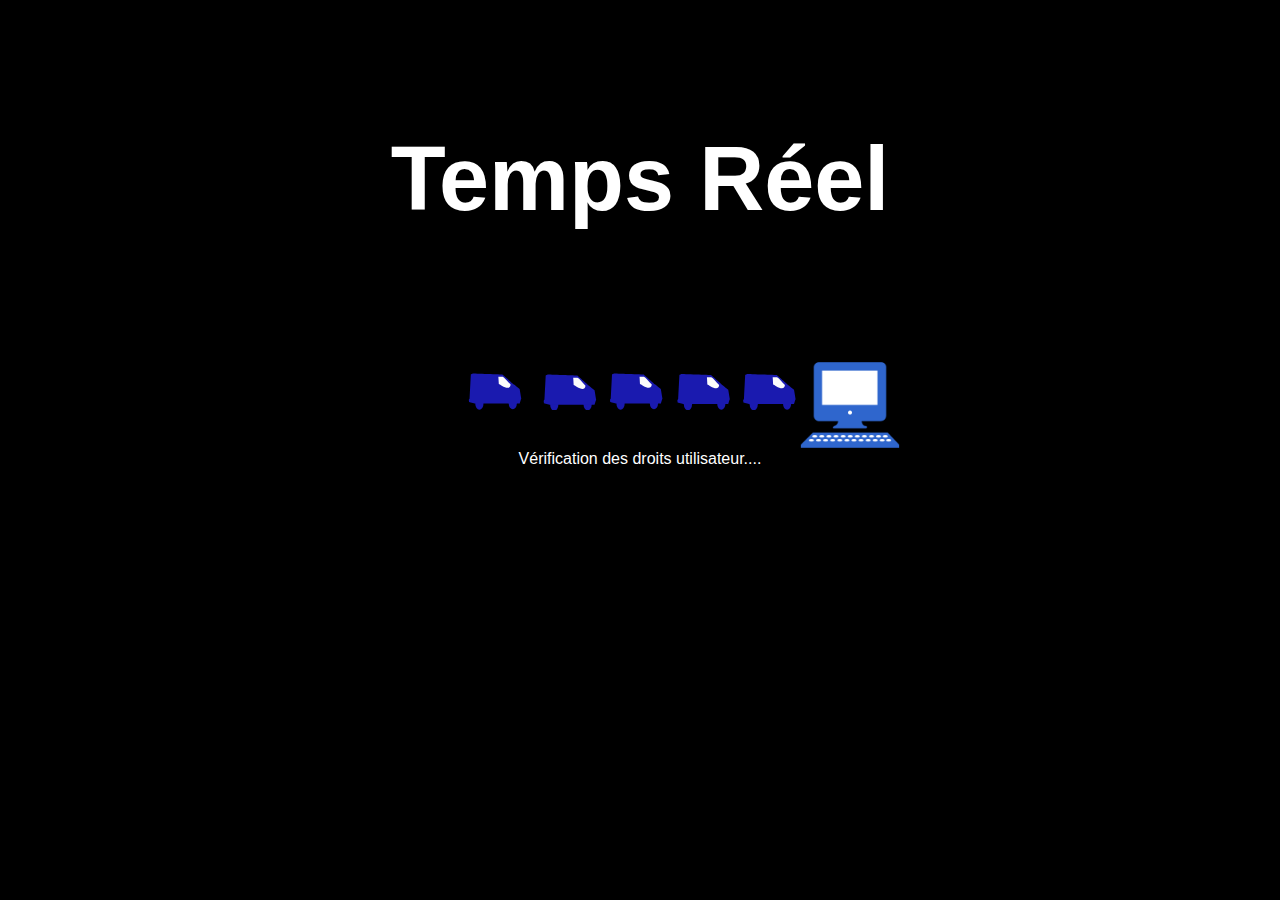
<file: Index.html>
<!doctype html>
<html lang="fr">

<head>
    <meta charset="utf-8">
    <title>Test de Preloaders</title>
    <link rel="stylesheet" type="text/css" href="main.css?v=1.0">
    <link rel="stylesheet" type="text/css" href="Preloader.css?v=1.0">
    <script type="text/javascript" src="http://code.jquery.com/jquery-2.2.4.min.js" integrity="sha256-BbhdlvQf/xTY9gja0Dq3HiwQF8LaCRTXxZKRutelT44=" crossorigin="anonymous"></script>
    <script type="text/javascript" src="main.js"></script>>
</head>

<body>

    <div id="preloader_2">
        <div id="preloader_2_pagename">Temps Réel</div>
        <div id="cars"></div>
        <div id="computer"></div>
        <div id="cars_loadingtext">Vérification des droits utilisateur....</div>
    </div>
    <div id="uc_menu"></div>
    <div id="content">
        <div id="sidepanel">
        </div>
        <div id="view">

        </div>
    </div>
    <div id="uc_footer">
        <img class="footer-icone" src="cursor-gif-6.gif" /><span> Passez sur le curseur sur les différents élements de la page pour obtenir les explications correspondantes.</span>

    </div>
</body>
<script type="text/javascript">
    $(document).ready(function() {
        var page = new Loader();
        page.Init();
    });
</script>

</html>
</file>
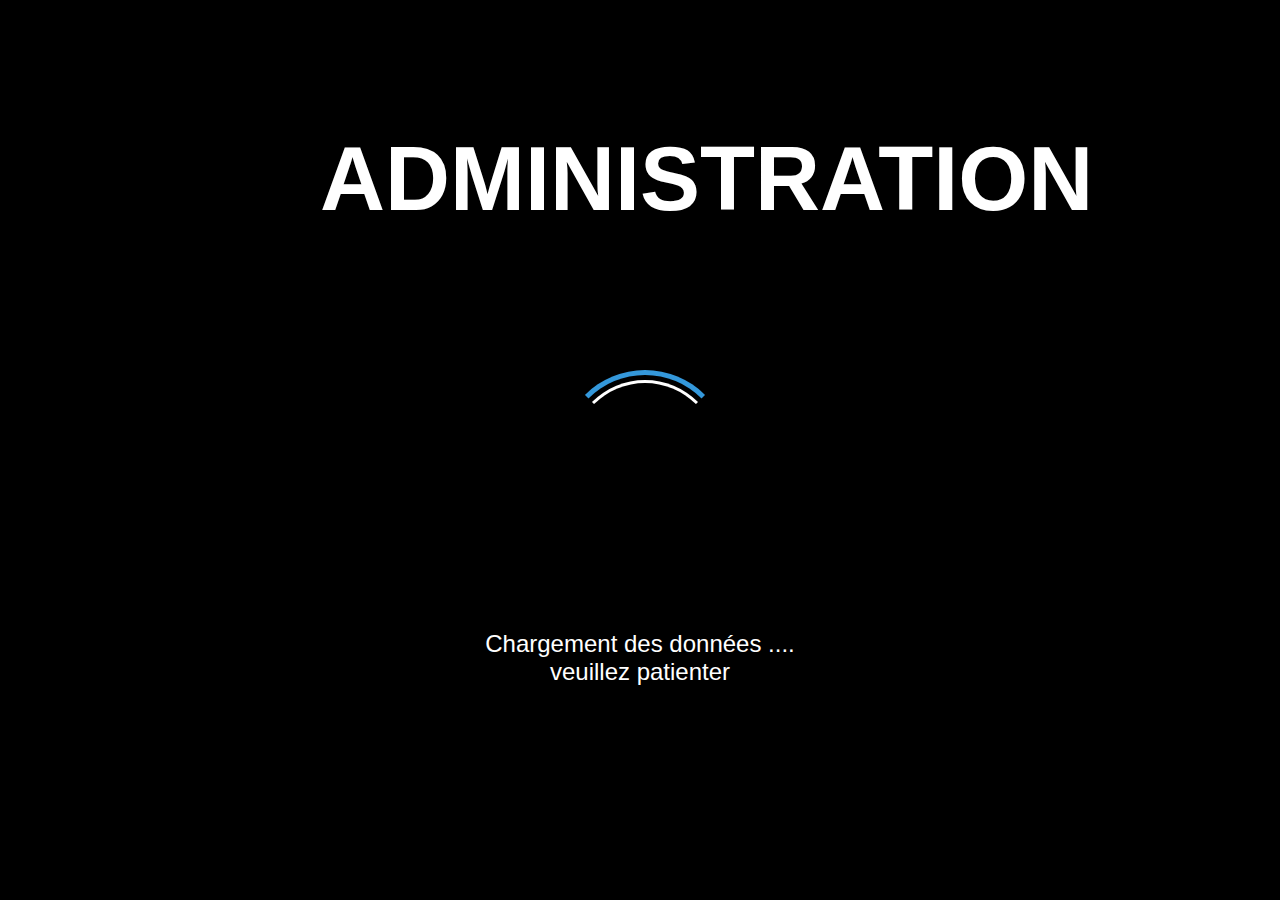
<file: admin.html>
<!doctype html>
<html lang="fr">

<head>
    <meta charset="utf-8">
    <title>Test de Preloaders</title>
    <link rel="stylesheet" type="text/css" href="main.css?v=1.0">
    <link rel="stylesheet" type="text/css" href="Preloader.css?v=1.0">
    <script type="text/javascript" src="http://code.jquery.com/jquery-2.2.4.min.js" integrity="sha256-BbhdlvQf/xTY9gja0Dq3HiwQF8LaCRTXxZKRutelT44=" crossorigin="anonymous"></script>
    <script type="text/javascript" src="main.js"></script>>
</head>

<body>
    <div id="preloader_1">
        <div id="preloader_1_pagename">ADMINISTRATION</div>
        <div id="preloader_1_loader"></div>
        <div id="preloader_1_loader_text_sub">Chargement des données ....<br/>veuillez patienter</div>
    </div>

    <div id="uc_menu"></div>
    <div id="content">

    </div>
    <div id="uc_footer">
        <img class="footer-icone" src="cursor-gif-6.gif" /><span> Passez sur le curseur sur les différents élements de la page pour obtenir les explications correspondantes.</span>

    </div>
</body>
<script type="text/javascript">
    $(document).ready(function() {
        var page = new Loader();
        page.Init();
    });
</script>

</html>
</file>
<file: main.css>
html {
    overflow-y: hidden;
}

body {
    color: white;
    font-family: arial;
}

#uc_menu {
    position: absolute;
    top: 10px;
    right: 10px;
    width: 8vh;
    height: 8vh;
    background-color: rgb(127, 181, 218);
    background-image: url("admin.png");
    background-position: center;
    background-repeat: no-repeat;
    background-size: cover;
    cursor: pointer;
    z-index: 1;
}

#uc_menu:hover {
    border-radius: 50%;
    background-color: rgb(146, 243, 178);
    transform: scale(1.1);
    transition: all 0.3s 0.3s ease-out;
}

#uc_footer {
    position: absolute;
    bottom: 0;
    left: 0;
    right: 0px;
    height: 50px;
    background-color: rgb(0, 0, 0);
    z-index: 1;
    line-height: 50px;
    vertical-align: middle;
}

#uc_footer span {
    line-height: 50px;
    vertical-align: middle;
}

.footer-icone {
    width: 30px;
    height: 30px;
    border-radius: 50%;
    vertical-align: middle;
    background-color: white;
}

#content {
    position: absolute;
    top: 0px;
    left: 0px;
    right: 0px;
    bottom: 50px;
    background-color: rgb(247, 16, 16);
}

#sidepanel {
    float: left;
    height: 100%;
    width: 25%;
    min-width: 150px;
    background-color: rgb(90, 90, 105);
}

#view {
    position: relative;
    float: right;
    height: 100%;
    width: 75%;
    background-color: #ddd;
}
</file>
<file: Preloader.css>
#preloader_1 {
    position: fixed;
    top: 0;
    bottom: 0;
    left: 0;
    right: 0;
    background-color: black;
    color: white;
    font-family: Arial, Helvetica, sans-serif;
    z-index: 2;
}

#preloader_1_pagename {
    position: absolute;
    margin-left: 25%;
    margin-top: 10%;
    text-align: center;
    font-family: "Arial Black", arial;
    font-weight: bolder;
    font-size: 10vh;
    width: 50%;
    text-align: center;
}

#preloader_1_loader {
    display: block;
    position: relative;
    left: 50%;
    top: 50%;
    width: 160px;
    height: 160px;
    margin: -80px 0 0 -80px;
    border-radius: 50%;
    border: 5px solid transparent;
    border-top-color: #3498db;
    -webkit-animation: spin_preloader_1 2s linear infinite;
    /* Chrome, Opera 15+, Safari 5+ */
    animation: spin_preloader_1 2s linear infinite;
    /* Chrome, Firefox 16+, IE 10+, Opera */
    z-index: 9001;
}

#preloader_1_loader:before {
    content: "";
    position: absolute;
    top: 5px;
    left: 5px;
    right: 5px;
    bottom: 5px;
    border-radius: 50%;
    border: 3px solid transparent;
    border-top-color: #ffffff;
    -webkit-animation: spin_preloader_1 3s linear infinite;
    /* Chrome, Opera 15+, Safari 5+ */
    animation: spin_preloader_1 3s ease-in-out infinite;
    /* Chrome, Firefox 16+, IE 10+, Opera */
}

#preloader_1_loader_text_sub {
    display: block;
    position: relative;
    font-size: x-large;
    left: 0;
    top: 60vh;
    width: 100vw;
    height: 30px;
    text-align: center;
    margin: 0 0 0 0px;
    color: white;
    z-index: 9022;
}

.loaded #preloader_1 {
    transform: translateX(+100%);
    visibility: hidden;
    transition: all 0.3s 0.3s ease-out;
}

@-webkit-keyframes spin_preloader_1 {
    0% {
        -webkit-transform: rotate(0deg);
        /* Chrome, Opera 15+, Safari 3.1+ */
        -ms-transform: rotate(0deg);
        /* IE 9 */
        transform: rotate(0deg);
        /* Firefox 16+, IE 10+, Opera */
    }
    100% {
        -webkit-transform: rotate(360deg);
        /* Chrome, Opera 15+, Safari 3.1+ */
        -ms-transform: rotate(360deg);
        /* IE 9 */
        transform: rotate(360deg);
        /* Firefox 16+, IE 10+, Opera */
    }
}

@keyframes spin_preloader_1 {
    0% {
        -webkit-transform: rotate(0deg);
        /* Chrome, Opera 15+, Safari 3.1+ */
        -ms-transform: rotate(0deg);
        /* IE 9 */
        transform: rotate(0deg);
        /* Firefox 16+, IE 10+, Opera */
    }
    100% {
        -webkit-transform: rotate(360deg);
        /* Chrome, Opera 15+, Safari 3.1+ */
        -ms-transform: rotate(360deg);
        /* IE 9 */
        transform: rotate(360deg);
        /* Firefox 16+, IE 10+, Opera */
    }
}

@keyframes zoomin_preloader_1 {
    0% {
        transform: translateX(-100%)
    }
    100% {
        transform: translateX(-0%)
    }
}

@-webkit-keyframes zoomin_preloader_1 {
    0% {
        transform: scale(0);
    }
    100% {
        transform: scale(1);
    }
}

.loaded #preloader_2 {
    transform: translateY(-100%);
    visibility: hidden;
    transition: all 0.3s 0.3s ease-out;
}

#preloader_2 {
    position: fixed;
    /* visibility: hidden;*/
    top: 0;
    bottom: 0;
    left: 0;
    right: 0;
    background-color: #000000;
    color: white;
    font-family: Arial, Helvetica, sans-serif;
    z-index: 3;
}

#preloader_2_pagename {
    position: absolute;
    margin-left: 25%;
    margin-top: 10%;
    text-align: center;
    font-family: "Arial Black", arial;
    font-weight: bolder;
    font-size: 10vh;
    width: 50%;
    text-align: center;
}

#cars_loadingtext {
    position: absolute;
    text-align: center;
    width: 100%;
    top: 50vh;
    color: rgb(255, 255, 255);
}

#cars {
    position: absolute;
    width: 350px;
    height: 50px;
    top: 40vh;
    left: 50%;
    margin-left: -175px;
    background-color: transparent;
    background-image: url("cars.svg");
    background-repeat: repeat-x;
    animation: test 5s infinite linear;
    border-bottom: 3px solid black;
}

@keyframes test {
    0% {
        background-position-x: -350px;
    }
    100% {
        background-position-x: 350px;
    }
}

#computer {
    position: absolute;
    width: 100px;
    height: 105px;
    left: 50%;
    margin-left: 160px;
    top: calc(42vh - 23px);
    background-color: transparent;
    background-image: url("computer.png");
    background-size: 100px 150px;
    background-size: contain;
}
</file>
